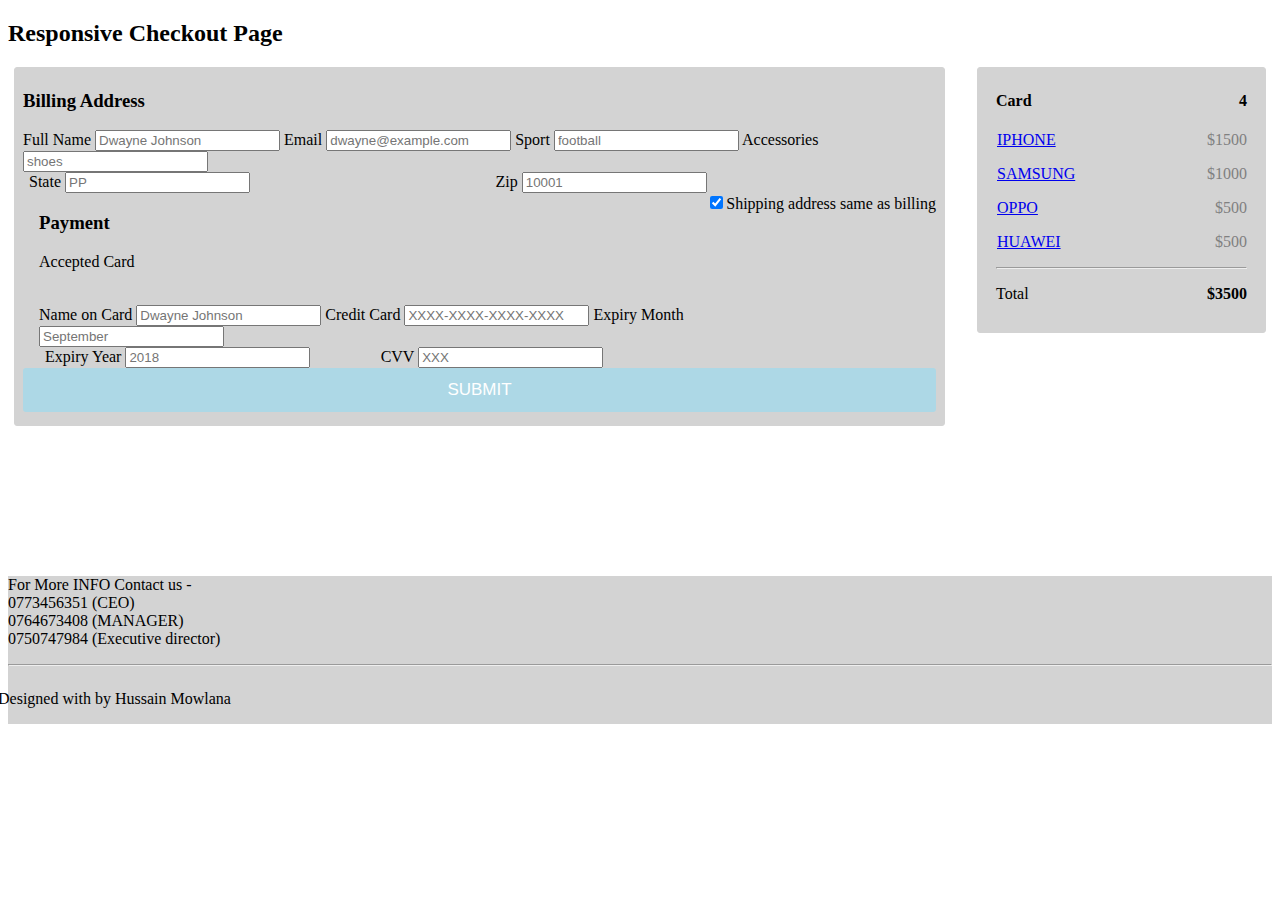
<file: bookings.html>
<!DOCTYPE html>
<!--
To change this license header, choose License Headers in Project Properties.
To change this template file, choose Tools | Templates
and open the template in the editor.
-->
<html>
    <head>
        <title>Bookings</title>
        <meta charset="UTF-8">
        <meta name="viewport" content="width=device-width, initial-scale=1.0">
        <link rel="https://cdnjs.cloudflare.com/ajax/libs/font-awesome/4.7.0/css/font-awesome.min.css">
        <meta http-equiv="X-UA-Compatible" content="ie=edge">
        <link rel="stylesheet" href="bookings.css">
    </head>
    <body>
        <h2>Responsive Checkout Page</h2>
        <div class="row">
            <div class="col-75">
                <div class="container">
                    <form action="/action_page.php">
                        <div class="row">
                            <div class="col-58">
                                <h3>Billing Address</h3>
                                <label for="fname"><i class="fa fa-user"></i>Full Name</label>
                                <input type="text" id="fname" name="firstname" placeholder="Dwayne Johnson">
                                
                                <label for="email"><i class="fa fa-envelope"></i>Email</label>
                                <input type="text" id="email" name="email" placeholder="dwayne@example.com">
                                
                                <label for="spr"><i class="fa fa-icon"></i>Sport</label>
                                <input type="text" id="spr" name="sport" placeholder="football">
                                
                                <label for="accs"><i class="fa fa-kits"></i>Accessories</label>
                                <input type="text" id="city" name="accs" placeholder="shoes">
                                
                                <div class="row">
                                    <div class="col-50">
                                        <label for="state">State</label>
                                        <input type="text" id="state" name="state" placeholder="PP">
                                    </div>
                                    <div class="col-50">
                                        <label for="state">Zip</label>
                                        <input type="text" id="zip" name="zip" placeholder="10001">
                                    </div>
                                </div>
                            </div>
                            
                            <div class="col-50">
                                <h3>Payment</h3>
                                <label for="fname">Accepted Card</label>
                                <div class="icon-container">
                                    <i class="fa fa-cc-visa" style="color: blue"></i>
                                    <i class="fa fa-cc-amex" style="color: lightskyblue"></i>
                                    <i class="fa fa-cc-mastercard" style="color: red"></i>
                                    <i class="fa fa-cc-discover" style="color: orange"></i>
                                </div>
                                <label for="cname">Name on Card</label>
                                <input type="text" id="cname" name="cardnumber" placeholder="Dwayne Johnson">
                                
                                <label for="ccnum">Credit Card</label>
                                <input type="text" id="ccnum" name="cardnumber" placeholder="XXXX-XXXX-XXXX-XXXX">
                                
                                <label for="expmonth">Expiry Month</label>
                                <input type="text" id="expmonth" name="expmonth" placeholder="September">
                                <div class="row">
                                    <div class="col-50">
                                        <label for="expyear">Expiry Year</label>
                                        <input type="text" id="expyear" name="expyear" placeholder="2018">
                                    </div>
                                    <div class="col-50">
                                        <label for="cvv">CVV</label>
                                        <input type="text" id="cvv" name="cvv" placeholder="XXX">
                                    </div>
                                </div>
                            </div>
                            
                            <label>
                                <input type="checkbox" checked="checked" name="sameadr">Shipping address same as billing
                            </label>
                            <input type="submit" value="SUBMIT" class="btn">
                            
                        </div>
                    </form>
                </div>
            </div>
            <div class="col-25">
                <div class="container">
                    <h4>Card<span class="price" style="color: black"><i class="fa fa-shopping-cart"></i><b>4</b></span></h4>
                    <p><a href="#">IPHONE</a><span class="price">$1500</span></p>
                    <p><a href="#">SAMSUNG</a><span class="price">$1000</span></p>
                    <p><a href="#">OPPO</a><span class="price">$500</span></p>
                    <p><a href="#">HUAWEI</a><span class="price">$500</span></p>
                    <hr>
                    <p>Total <span class="price" style="color: black"><b>$3500</b></span></p>
                </div>
            </div>
        </div>
        
        <!-----footer----->
        <section class="footer">
        <p>For More INFO Contact us - <br>
                    0773456351 (CEO)<br>
                    0764673408 (MANAGER)<br>
                    0750747984 (Executive director)</p>
                
                <hr>
                <div class="row">
                    <div class="col-md-8">
                        <p class="copyright"> Designed with <i class="fa fa-heart"></i> by Hussain Mowlana</p>
                    </div>
                    <div class="col-md-4">
                        <div class="footer-icons">
                            <i class="fa fa-facebook"></i>
                            <i class="fa fa-instagram"></i>
                            <i class="fa fa-twitter"></i>
                            <i class="fa fa-youtube-play"></i>
                            <i class="fa fa-linkedin"></i>
                        </div>
                    </div>
                </div>
                
        </section>
    </body>
</html>
</file>
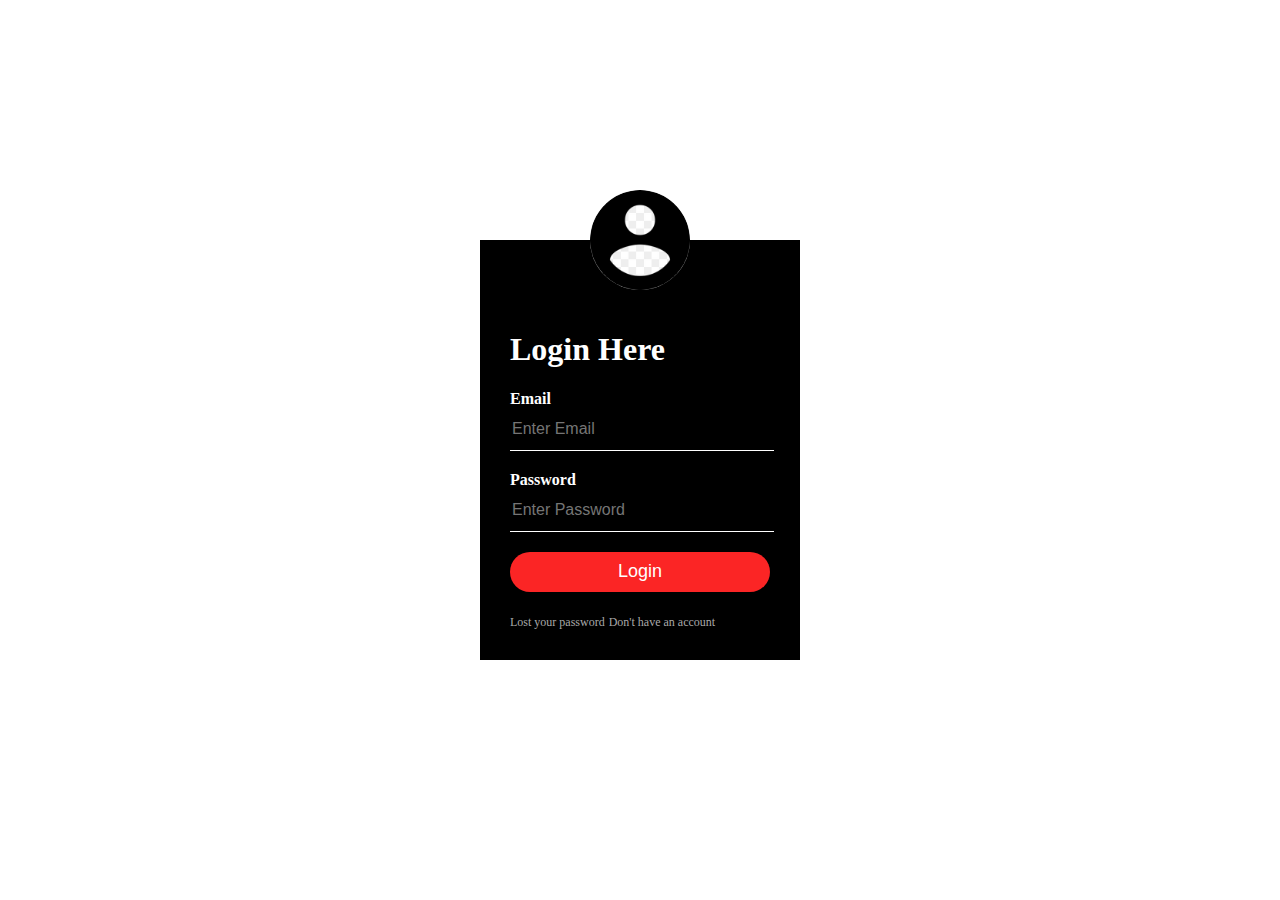
<file: login.html>
<!DOCTYPE html>
<!--
To change this license header, choose License Headers in Project Properties.
To change this template file, choose Tools | Templates
and open the template in the editor.
-->
<html>
    <head>
        <title>Login Page</title>
        <link rel="stylesheet" type="text/css" href="login.css"
    </head>
    <body>
        <div class="loginbox">
        <img src="avatar.jpg" class="avatar">
            <h1>Login Here</h1>
            <form>
                <p>Email</P>
                <input type="email" name="" placeholder="Enter Email">
                <p>Password</p>
                <input type="password" name="" placeholder="Enter Password">
                <input type="submit" name="" value="Login">
                <a href="#">Lost your password</a>
                <a href="#">Don't have an account</a>
            </form>
        
        </div>
    
     </body>
</html>
</file>
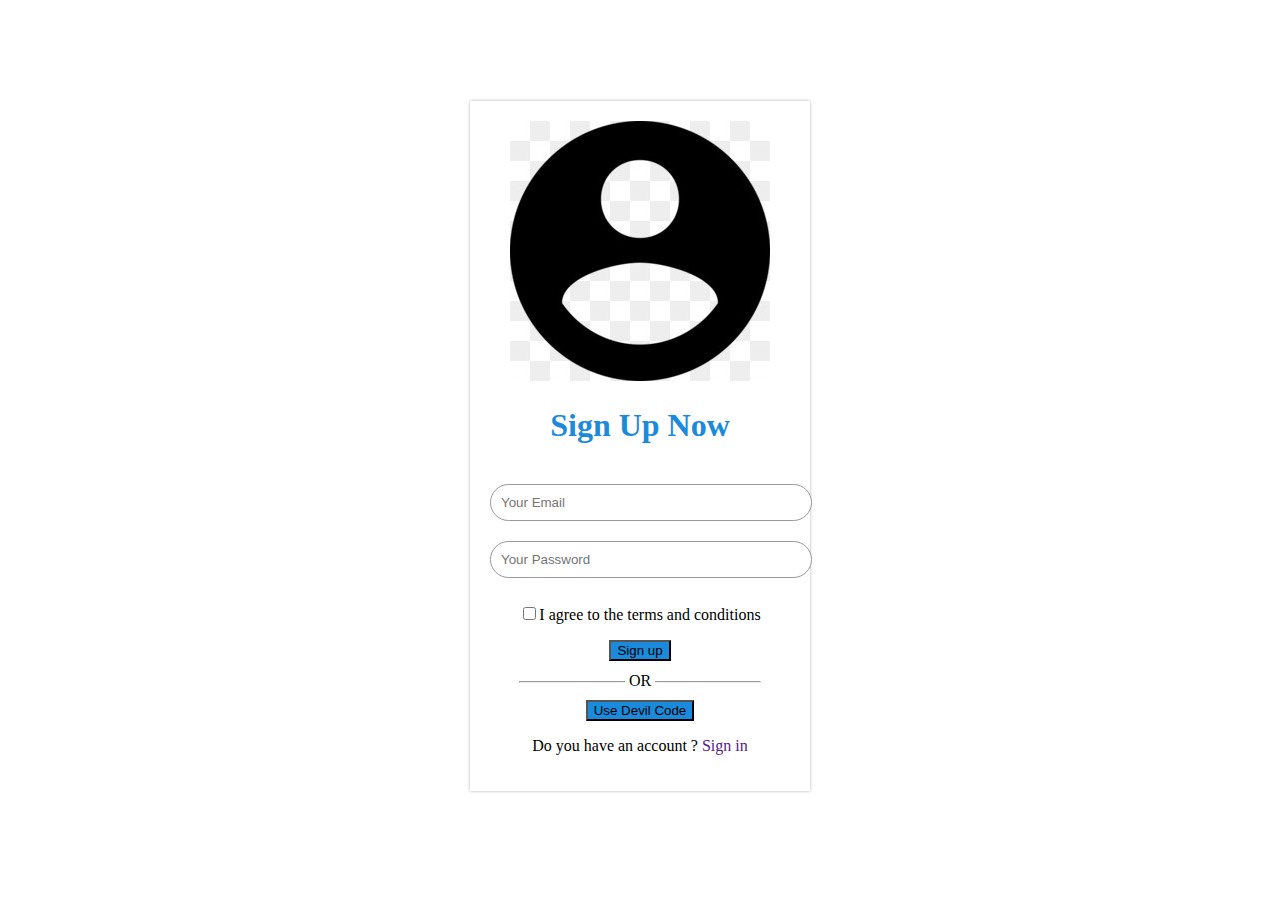
<file: signup.html>
<!DOCTYPE html>
<!--
To change this license header, choose License Headers in Project Properties.
To change this template file, choose Tools | Templates
and open the template in the editor.
-->
<html>
    <head>
        <title>Sign Up</title>
        <link rel="stylesheet" href="signup.css">
    </head>
    
    <body>
        <div class="sign-up-form">
            <img src="avatar.jpg">
            <h1>Sign Up Now</h1>
            <form>
                <input type="email" class="input-box" placeholder="Your Email">
                <input type="password" class="input-box" placeholder="Your Password">
                <p><span><input type=checkbox></span>I agree to the terms and conditions</p>
                <button type="button" class="signup-btn">Sign up</button>
                <hr>
                <p class="or">OR</p>
                <button type="button" class="signup-btn">Use Devil Code</button>
                <p>Do you have an account ? <a href="">Sign in</a> </p>
                
            </form>
        </div> 
    </body>
</html>
</file>
<file: bookings.css>
/*
To change this license header, choose License Headers in Project Properties.
To change this template file, choose Tools | Templates
and open the template in the editor.
*/
/* 
    Created on : Feb 19, 2020, 12:25:37 PM
    Author     : ALI HUSSAIN
*/
.body
{
    font-family: Arial, Helvetice, sans-serif;
    font-size: 17px;
    padding: 8px;
}
.h2
{
    text-align: center;
}
*
{
    box-sizing: border-box;
}
.row
{
    display: -ms-flexbox;
    display: flex;
    -ms-flex-wrap: wrap;
    flex-wrap: wrap;
    margin: 0 -10px;
}
.col-25
{
    -ms-flex: 25%;
    flex: 25%;
}
.col-50
{
    -ms-flex:50%;
    flex: 50%;
}
.col-75
{
    -ms-flex:75%;
    flex: 75%;
}
.col-25,.col-50,.col-75
{
    padding:0 16px;
}
.container
{
    background-color: lightgray;
    padding: 3px 18px 13px 18px;
    border: 1px solid lightgray;
    border-radius: 3px;
}
.input[type=text]
{
    width: 100%;
    margin-bottom: 20px;
    padding: 12px;
    border: 1px solid white;
    border-radius: 3px;
}
.label
{
    margin-bottom: 10px;
    display: block;
}
.icon-container
{
    margin-bottom: 20px;
    padding: 7px 0;
    font-size: 24px;
}
.btn
{
    background-color: lightblue;
    color: white;
    padding: 12px;
    border: none;
    width: 100%;
    border-radius: 3px;
    cursor: pointer;
    font-size: 17px;
}
.btn:hover
{
    background-color: lightgreen;
}
a
{
    border: 1px solid lightgray;
}
span.price
{
    float: right;
    color: gray;
}
@media(max-width:800px){
    .row{
        flex-direction: column-reverse;
    }
    .col-25
    {
        margin-bottom: 20px;
    }
}
/*-----footer-----*/
.footer
{
    margin-top: 150px;
    background: lightgray;
}
.footer-icons
{
    text-align: right;
}
.footer-icons .fa
{
    margin: 0 10px auto;
    font-size: 20px;
    cursor: pointer;
}
</file>
<file: login.css>
/*
To change this license header, choose License Headers in Project Properties.
To change this template file, choose Tools | Templates
and open the template in the editor.
*/
/* 
    Created on : Feb 16, 2020, 10:06:06 PM
    Author     : ALI HUSSAIN
*/
.body
{
    margin: 0;
    padding: 0;
    background: url(beach.jpg);
    background-size: cover;
    background-position: center;
    font-family: sans-serif;
}
.loginbox
{
    width:320px;
    height:420px;
    background: #000;
    color: #fff;
    top: 50%;
    left: 50%;
    position: absolute;
    transform: translate(-50%,-50%);
    box-sizing: border-box;
    padding: 70px 30px;
}
.avatar
{
    width: 100px;
    height: 100px;
    border-radius: 50%;
    position: absolute;
    top: -50px;
    left: calc(50% - 50px);
}
.h1
{
    margin: 0;
    padding: 0 0 20px;
    text-align: center;
    font-size: 22px;
}
.loginbox p
{
    margin: 0;
    padding: 0;
    font-weight: bold;
}
.loginbox input
{
    width: 100%;
    margin-bottom: 20px;
}
.loginbox input[type="email"], input[type="password"]
{
    border: none;
    border-bottom: 1px solid #fff;
    background: transparent;
    outline: none;
    height: 40px;
    color: #fff;
    font-size: 16px;
}
.loginbox input[type="submit"]
{
    border: none;
    outline: none;
    height: 40px;
    background: #fb2525;
    color: #fff;
    font-size: 18px;
    border-radius: 20px;
}
.loginbox input[type="submit"]:hover
{
    cursor: pointer;
    background: #ffc107;
    color: #000;
}
.loginbox a
{
    text-decoration: none;
    font-size: 12px;
    line-height: 20px;
    color: darkgrey;
}
.loginbox a:hover
{
    color: #ffc107;
}
</file>
<file: signup.css>
/*
To change this license header, choose License Headers in Project Properties.
To change this template file, choose Tools | Templates
and open the template in the editor.
*/
/* 
    Created on : Feb 16, 2020, 11:40:48 PM
    Author     : ALI HUSSAIN
*/
.body
{
    margin: 0;
    padding: 0;
    font-family: sans-serif;
    background-image: url(autumn.jpg);
    background-size: cover;
    background-position: center;
}
.sign-up-form
{
    width: 300px;
    box-shadow: 0 0 3px 0 rgba(0,0,0,0.3);
    background: #fff;
    padding: 20px;
    margin: 8% auto 0;
    text-align: center;
}
.sign-up-form h1
{
    color: #1c8adb;
    margin-bottom: 30px;
}
.input-box
{
    border-radius: 20px;
    padding: 10px;
    margin: 10px 0;
    width: 100%;
    border: 1px solid #999;
    outline: none;
}
.button
{
    color: #fff;
    width: 100%;
    padding: 10px;
    border-radius: 20px;
    font-size: 15px;
    margin: 10px 0;
    border: none;
    outline: none;
    cursor: pointer;
}
.signup-btn
{
    background-color: #1c8adb;
}
.twitter-btn
{
    background-color: #21afde;
}
a
{
    text-decoration: none;
}
hr
{
    margin-top: 20px;
    width: 80%;
}
.or
{
    background: #fff;
    width: 30px;
    margin: -19px auto 10px;
}
.avatar
{
    width: 70px;
    margin-top: -50px;
}
</file>
